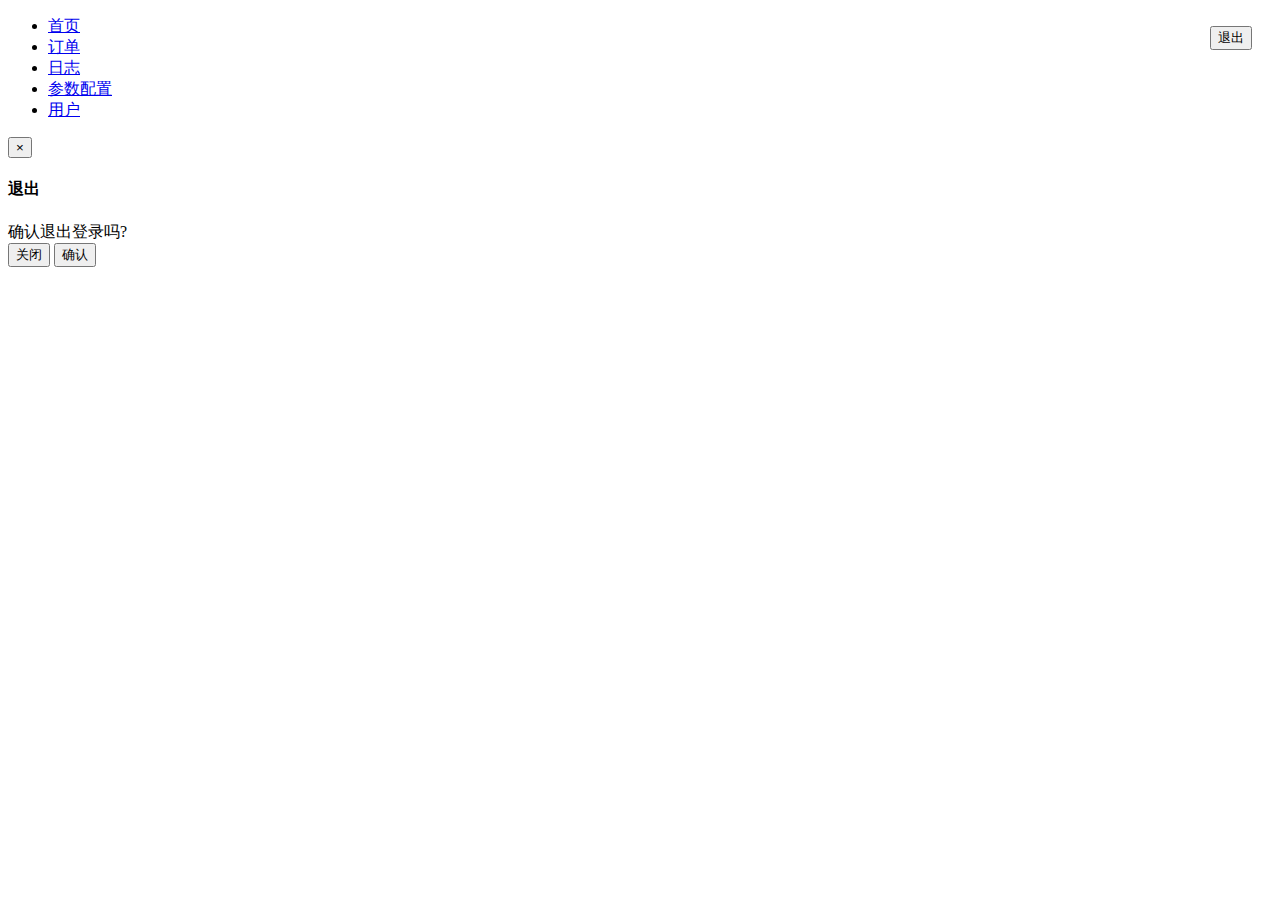
<file: src/main/resources/templates/common/head.html>
<!DOCTYPE html>
<html lang="en">
<body>

<div id="top" style="height: 50px;float: right;padding-top: 10px;padding-right: 20px"><button class="btn-primary" onclick="javaScript:$('#logout').modal('show')">退出</button></div>
<ul class="nav nav-tabs">
    <li class="active"><a href="/">首页</a></li>
    <li><a href="/order/page">订单</a></li>
    <li><a href="/socket/page">日志</a></li>
    <li><a href="/user/conf">参数配置</a></li>
    <li><a href="/user/page">用户</a></li>

</ul>
<div class="modal fade" id="logout" tabindex="-1" role="dialog" aria-labelledby="myModalLabel" aria-hidden="true">
    <div class="modal-dialog">
        <div class="modal-content">
            <div class="modal-header">
                <button type="button" class="close" data-dismiss="modal"
                        aria-hidden="true">×
                </button>
                <h4 class="modal-title" id="myModalLabel">
                    退出
                </h4>
            </div>
            <div class="modal-body">
                确认退出登录吗?
            </div>
            <div class="modal-footer">
                <button type="button" class="btn btn-default"
                        data-dismiss="modal">关闭
                </button>
                <button type="button" onclick="logout()" class="btn btn-primary">
                    确认
                </button>
            </div>
        </div><!-- /.modal-content -->
    </div><!-- /.modal-dialog -->
</div><!-- /.modal -->

</body>
</html>
</file>
